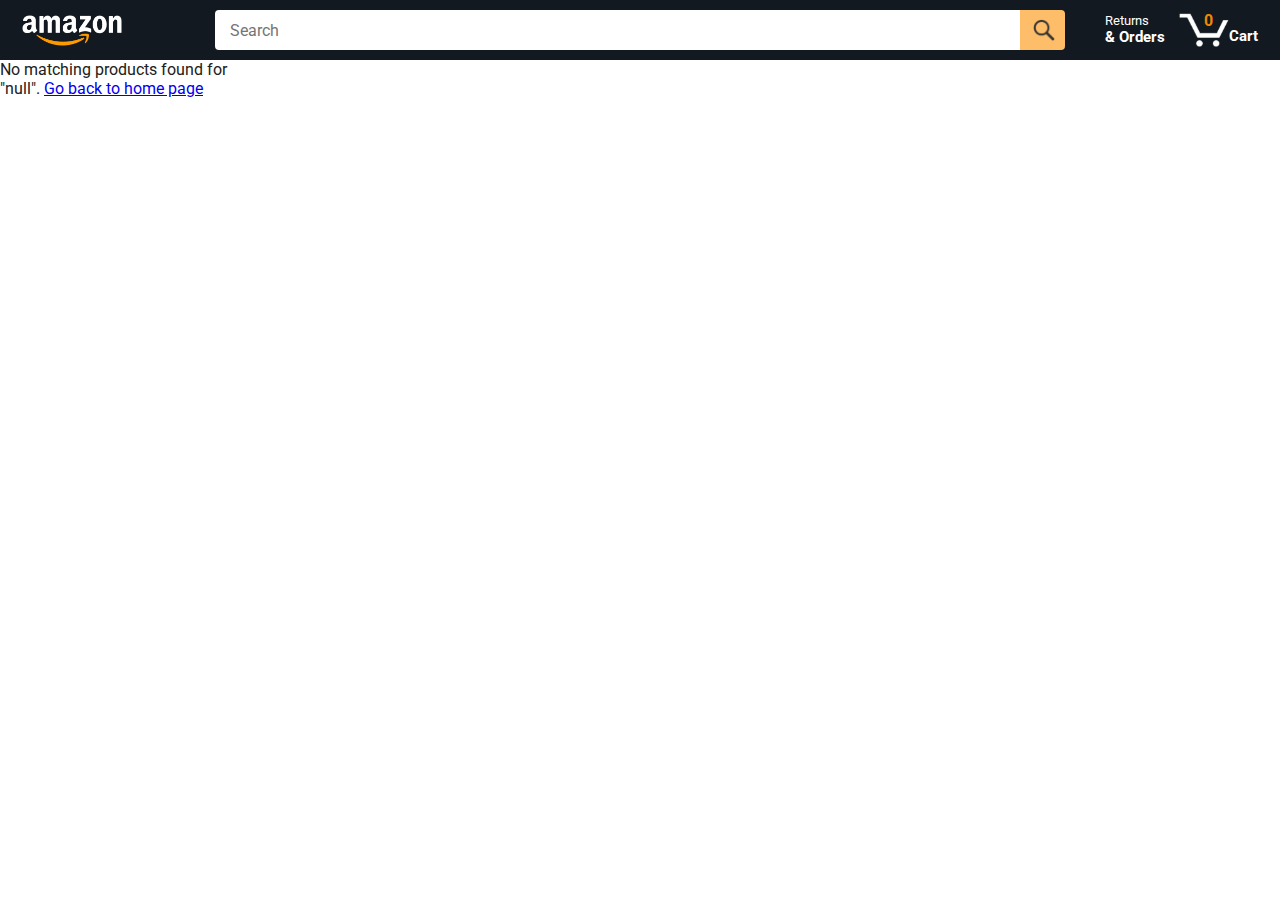
<file: Index.html>
<!DOCTYPE html>
<html>
<head>
<title>Amazon Project</title>

<!-- This code is needed for responsive design to work.
(Responsive design = make the website look good on
smaller screen sizes like a phone or a tablet). -->
<meta name="viewport" content="width=device-width, initial-scale=1">

<!-- Load a font called Roboto from Google Fonts. -->
<link rel="preconnect" href="https://fonts.googleapis.com">
<link rel="preconnect" href="https://fonts.gstatic.com" crossorigin>
<link href="https://fonts.googleapis.com/css2?family=Roboto:wght@400;500;700&display=swap" rel="stylesheet">

<!-- Here are the CSS files for this page. -->
<link rel="stylesheet" href="styles/shared/general.css">
<link rel="stylesheet" href="styles/shared/amazon-header.css">
<link rel="stylesheet" href="styles/pages/amazon.css">
</head>
<body>
<div class="amazon-header">
<div class="amazon-header-left-section">
<a href="Index.html" class="header-link">
<img class="amazon-logo"
src="images/amazon-logo-white.png">
<img class="amazon-mobile-logo"
src="images/amazon-mobile-logo-white.png">
</a>
</div>

<div class="amazon-header-middle-section">
<input class="search-bar js-search-bar" type="text" placeholder="Search">

<button class="search-button js-search-button">
<img class="search-icon" src="icons/search-icon.png">
</button>
</div>

<div class="amazon-header-right-section">
<a class="orders-link header-link" href="orders.html">
<span class="returns-text">Returns</span>
<span class="orders-text">& Orders</span>
</a>

<a class="cart-link header-link" href="checkout.html">
<img class="cart-icon" src="icons/cart-icon.png">
<div class="cart-quantity js-cart-quantity">0</div>
<div class="cart-text">Cart</div>
</a>
</div>
</div>

<div class="main">
<div class="products-grid js-products-grid">
 
</div>
</div>

<script type="module" src="scripts/amazon.js"></script>
</body>
</html>
</file>
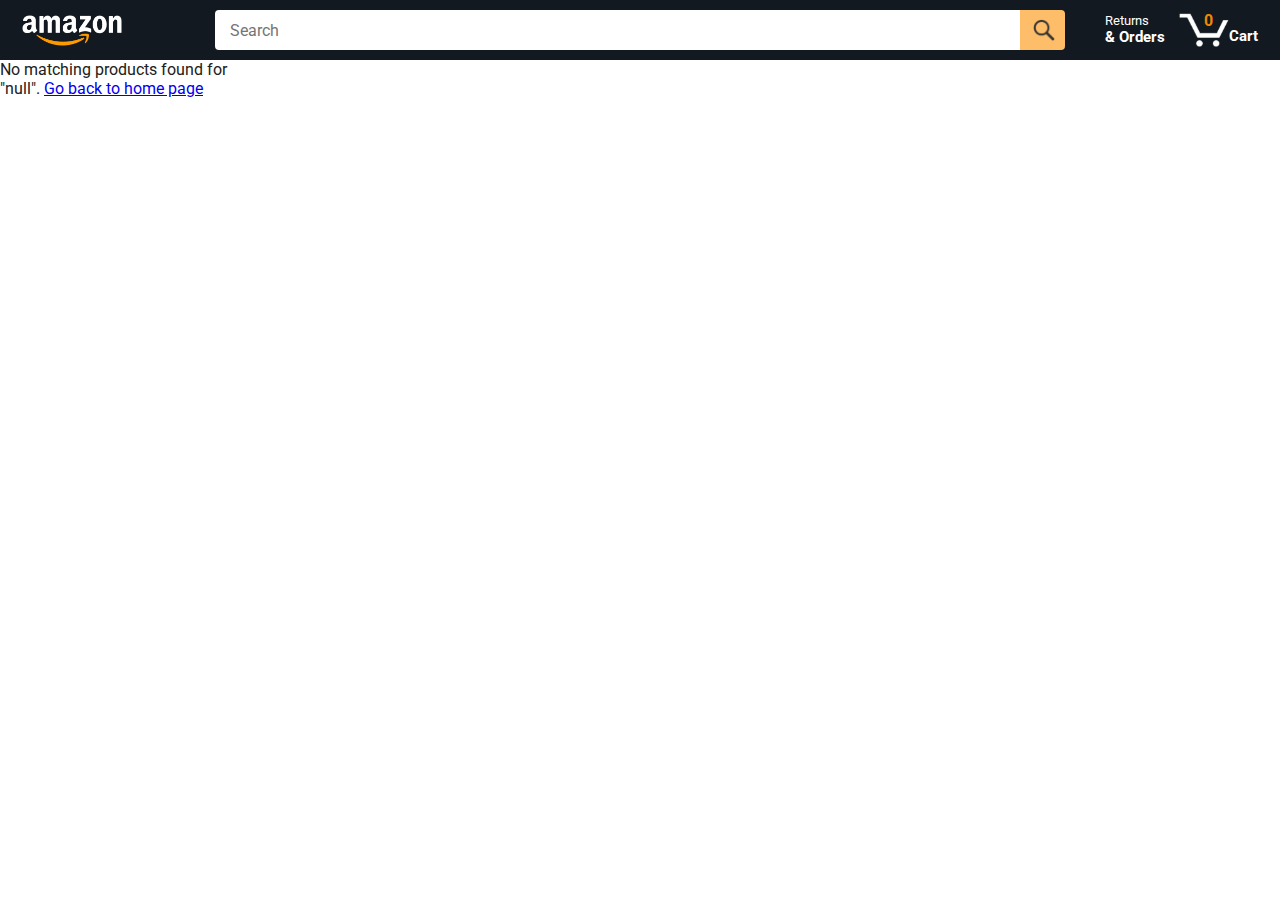
<file: index.html>
<!DOCTYPE html>
<html>
<head>
<title>Amazon Project</title>

<!-- This code is needed for responsive design to work.
(Responsive design = make the website look good on
smaller screen sizes like a phone or a tablet). -->
<meta name="viewport" content="width=device-width, initial-scale=1">

<!-- Load a font called Roboto from Google Fonts. -->
<link rel="preconnect" href="https://fonts.googleapis.com">
<link rel="preconnect" href="https://fonts.gstatic.com" crossorigin>
<link href="https://fonts.googleapis.com/css2?family=Roboto:wght@400;500;700&display=swap" rel="stylesheet">

<!-- Here are the CSS files for this page. -->
<link rel="stylesheet" href="styles/shared/general.css">
<link rel="stylesheet" href="styles/shared/amazon-header.css">
<link rel="stylesheet" href="styles/pages/amazon.css">
</head>
<body>
<div class="amazon-header">
<div class="amazon-header-left-section">
<a href="index.html" class="header-link">
<img class="amazon-logo"
src="images/amazon-logo-white.png">
<img class="amazon-mobile-logo"
src="images/amazon-mobile-logo-white.png">
</a>
</div>

<div class="amazon-header-middle-section">
<input class="search-bar js-search-bar" type="text" placeholder="Search">

<button class="search-button js-search-button">
<img class="search-icon" src="icons/search-icon.png">
</button>
</div>

<div class="amazon-header-right-section">
<a class="orders-link header-link" href="orders.html">
<span class="returns-text">Returns</span>
<span class="orders-text">& Orders</span>
</a>

<a class="cart-link header-link" href="checkout.html">
<img class="cart-icon" src="icons/cart-icon.png">
<div class="cart-quantity js-cart-quantity">0</div>
<div class="cart-text">Cart</div>
</a>
</div>
</div>

<div class="main">
<div class="products-grid js-products-grid">
 
</div>
</div>

<script type="module" src="scripts/amazon.js"></script>
</body>
</html>
</file>
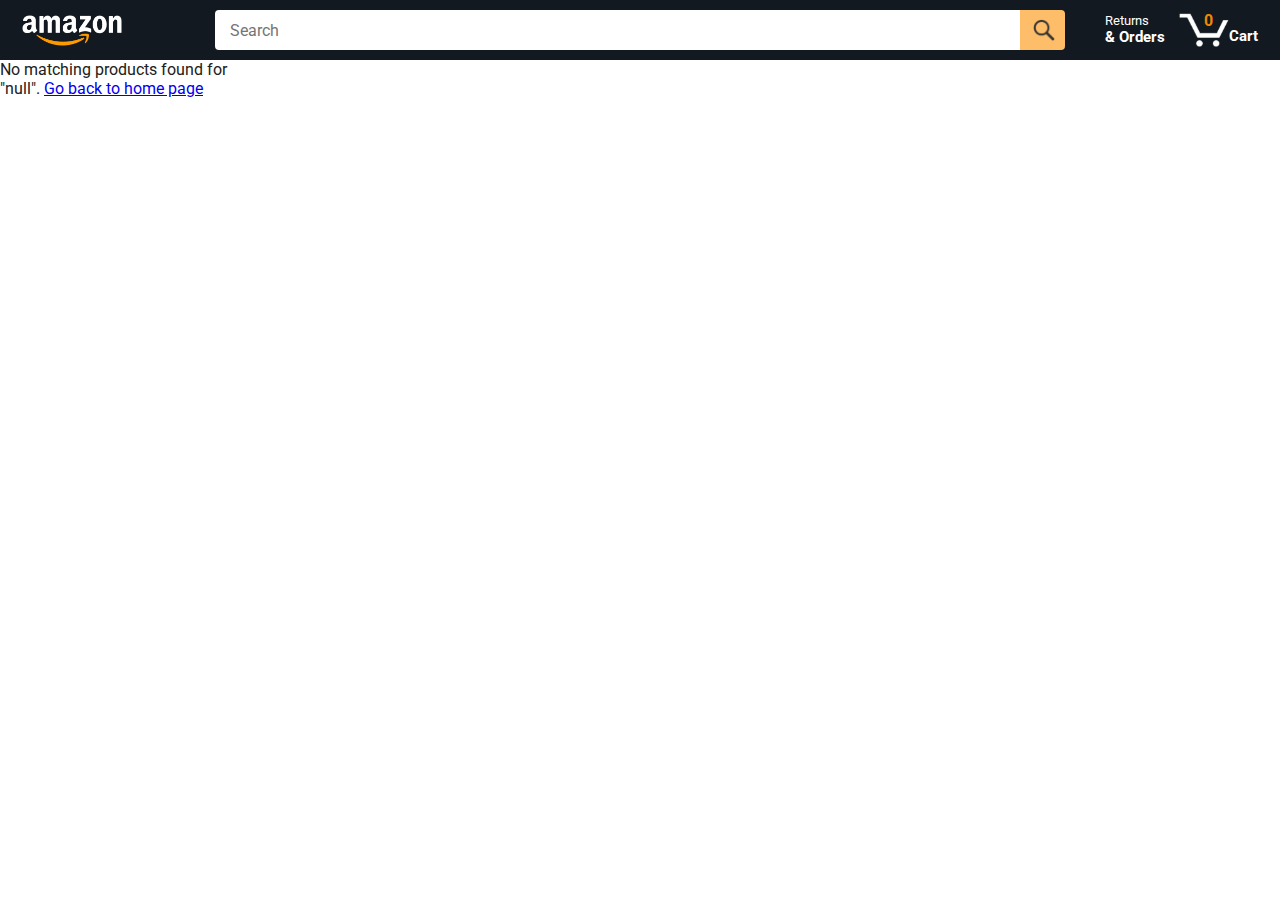
<file: amazon.html>
<!DOCTYPE html>
<html>
<head>
<title>Amazon Project</title>

<!-- This code is needed for responsive design to work.
(Responsive design = make the website look good on
smaller screen sizes like a phone or a tablet). -->
<meta name="viewport" content="width=device-width, initial-scale=1">

<!-- Load a font called Roboto from Google Fonts. -->
<link rel="preconnect" href="https://fonts.googleapis.com">
<link rel="preconnect" href="https://fonts.gstatic.com" crossorigin>
<link href="https://fonts.googleapis.com/css2?family=Roboto:wght@400;500;700&display=swap" rel="stylesheet">

<!-- Here are the CSS files for this page. -->
<link rel="stylesheet" href="styles/shared/general.css">
<link rel="stylesheet" href="styles/shared/amazon-header.css">
<link rel="stylesheet" href="styles/pages/amazon.css">
</head>
<body>
<div class="amazon-header">
<div class="amazon-header-left-section">
<a href="amazon.html" class="header-link">
<img class="amazon-logo"
src="images/amazon-logo-white.png">
<img class="amazon-mobile-logo"
src="images/amazon-mobile-logo-white.png">
</a>
</div>

<div class="amazon-header-middle-section">
<input class="search-bar js-search-bar" type="text" placeholder="Search">

<button class="search-button js-search-button">
<img class="search-icon" src="icons/search-icon.png">
</button>
</div>

<div class="amazon-header-right-section">
<a class="orders-link header-link" href="orders.html">
<span class="returns-text">Returns</span>
<span class="orders-text">& Orders</span>
</a>

<a class="cart-link header-link" href="checkout.html">
<img class="cart-icon" src="icons/cart-icon.png">
<div class="cart-quantity js-cart-quantity">0</div>
<div class="cart-text">Cart</div>
</a>
</div>
</div>

<div class="main">
<div class="products-grid js-products-grid">
 
</div>
</div>

<script type="module" src="scripts/amazon.js"></script>
</body>
</html>
</file>
<file: styles/shared/general.css>
body {
  font-family: Roboto, Arial;
  color: rgb(33, 33, 33);
  /* The <body> element has a default margin of 8px
     on all sides. This removes the default margins. */
  margin: 0;
}

/* <p> elements have a default margin on the top
   and bottom. This removes the default margins. */
p {
  margin: 0;
}

button {
  cursor: pointer;
}

select {
  cursor: pointer;
}

input, select, button {
  font-family: Roboto, Arial;
}

.button-primary {
  color: rgb(33, 33, 33);
  background-color: rgb(255, 216, 20);
  border: 1px solid rgb(252, 210, 0);
  border-radius: 8px;
  cursor: pointer;
  box-shadow: 0 2px 5px rgba(213, 217, 217, 0.5);
}

.button-primary:hover {
  background-color: rgb(247, 202, 0);
  border: 1px solid rgb(242, 194, 0);
}

.button-primary:active {
  background: rgb(255, 216, 20);
  border-color: rgb(252, 210, 0);
  box-shadow: none;
}

.button-secondary {
  color: rgb(33, 33, 33);
  background: white;
  border: 1px solid rgb(213, 217, 217);
  border-radius: 8px;
  cursor: pointer;
  box-shadow: 0 2px 5px rgba(213, 217, 217, 0.5);
}

.button-secondary:hover {
  background-color: rgb(247, 250, 250);
}

.button-secondary:active {
  background-color: rgb(237, 253, 255);
  box-shadow: none;
}

/* These styles will limit text to 2 lines. Anything
   beyond 2 lines will be replaced with "..."
   You can find this code by using an A.I. tool or by
   searching in Google.
   https://css-tricks.com/almanac/properties/l/line-clamp/ */
.limit-text-to-2-lines {
  display: -webkit-box;
  -webkit-line-clamp: 2;
  -webkit-box-orient: vertical;
  overflow: hidden;
}

.link-primary {
  color: rgb(1, 124, 182);
  cursor: pointer;
}

.link-primary:hover {
  color: rgb(196, 80, 0);
}

/* Styles for dropdown selectors. */
select {
  color: rgb(33, 33, 33);
  background-color: rgb(240, 240, 240);
  border: 1px solid rgb(213, 217, 217);
  border-radius: 8px;
  padding: 3px 5px;
  font-size: 15px;
  cursor: pointer;
  box-shadow: 0 2px 5px rgba(213, 217, 217, 0.5);
}

select:focus,
input:focus {
  outline: 2px solid rgb(255, 153, 0);
}
</file>
<file: styles/shared/amazon-header.css>
.amazon-header {
  background-color: rgb(19, 25, 33);
  color: white;
  padding-left: 15px;
  padding-right: 15px;

  display: flex;
  align-items: center;
  justify-content: space-between;

  position: fixed;
  top: 0;
  left: 0;
  right: 0;
  height: 60px;
}

.amazon-header-left-section {
  width: 180px;
}

@media (max-width: 800px) {
  .amazon-header-left-section {
    width: unset;
  }
}

.header-link {
  display: inline-block;
  padding: 6px;
  border-radius: 2px;
  cursor: pointer;
  text-decoration: none;
  border: 1px solid rgba(0, 0, 0, 0);
}

.header-link:hover {
  border: 1px solid white;
}

.amazon-logo {
  width: 100px;
  margin-top: 5px;
}

.amazon-mobile-logo {
  display: none;
}

@media (max-width: 575px) {
  .amazon-logo {
    display: none;
  }

  .amazon-mobile-logo {
    display: block;
    height: 35px;
    margin-top: 5px;
  }
}

.amazon-header-middle-section {
  flex: 1;
  max-width: 850px;
  margin-left: 10px;
  margin-right: 10px;
  display: flex;
}

.search-bar {
  flex: 1;
  width: 0;
  font-size: 16px;
  height: 38px;
  padding-left: 15px;
  border: none;
  border-top-left-radius: 4px;
  border-bottom-left-radius: 4px;
  border-top-right-radius: 0;
  border-bottom-right-radius: 0;
}

.search-button {
  background-color: rgb(254, 189, 105);
  border: none;
  width: 45px;
  height: 40px;
  border-top-right-radius: 4px;
  border-bottom-right-radius: 4px;
  flex-shrink: 0;
}

.search-icon {
  height: 22px;
  margin-left: 2px;
  margin-top: 3px;
}

.amazon-header-right-section {
  width: 180px;
  flex-shrink: 0;
  display: flex;
  justify-content: end;
}

.orders-link {
  color: white;
}

.returns-text {
  display: block;
  font-size: 13px;
}

.orders-text {
  display: block;
  font-size: 15px;
  font-weight: 700;
}

.cart-link {
  color: white;
  display: flex;
  align-items: center;
  position: relative;
}

.cart-icon {
  width: 50px;
}

.cart-text {
  margin-top: 12px;
  font-size: 15px;
  font-weight: 700;
}

.cart-quantity {
  color: rgb(240, 136, 4);
  font-size: 16px;
  font-weight: 700;

  position: absolute;
  top: 4px;
  left: 22px;
  
  width: 26px;
  text-align: center;
}
</file>
<file: styles/pages/amazon.css>
.main {
  margin-top: 60px;
}

.products-grid {
  display: grid;

  /* - In CSS Grid, 1fr means a column will take up the
       remaining space in the grid.
     - If we write 1fr 1fr ... 1fr; 8 times, this will
       divide the grid into 8 columns, each taking up an
       equal amount of the space.
     - repeat(8, 1fr); is a shortcut for repeating "1fr"
       8 times (instead of typing out "1fr" 8 times).
       repeat(...) is a special property that works with
       display: grid; */
  grid-template-columns: repeat(8, 1fr);
}

/* @media is used to create responsive design (making the
   website look good on any screen size). This @media
   means when the screen width is 2000px or less, we
   will divide the grid into 7 columns instead of 8. */
@media (max-width: 2000px) {
  .products-grid {
    grid-template-columns: repeat(7, 1fr);
  }
}

/* This @media means when the screen width is 1600px or
   less, we will divide the grid into 6 columns. */
@media (max-width: 1600px) {
  .products-grid {
    grid-template-columns: repeat(6, 1fr);
  }
}

@media (max-width: 1300px) {
  .products-grid {
    grid-template-columns: repeat(5, 1fr);
  }
}

@media (max-width: 1000px) {
  .products-grid {
    grid-template-columns: repeat(4, 1fr);
  }
}

@media (max-width: 800px) {
  .products-grid {
    grid-template-columns: repeat(3, 1fr);
  }
}

@media (max-width: 575px) {
  .products-grid {
    grid-template-columns: repeat(2, 1fr);
  }
}

@media (max-width: 450px) {
  .products-grid {
    grid-template-columns: 1fr;
  }
}

.product-container {
  padding-top: 40px;
  padding-bottom: 25px;
  padding-left: 25px;
  padding-right: 25px;

  border-right: 1px solid rgb(231, 231, 231);
  border-bottom: 1px solid rgb(231, 231, 231);

  display: flex;
  flex-direction: column;
}

.product-image-container {
  display: flex;
  justify-content: center;
  align-items: center;

  height: 180px;
  margin-bottom: 20px;
}

.product-image {
  /* Images will overflow their container by default. To
    prevent this, we set max-width and max-height to 100%
    so they stay inside their container. */
  max-width: 100%;
  max-height: 100%;
}

.product-name {
  height: 40px;
  margin-bottom: 5px;
}

.product-rating-container {
  display: flex;
  align-items: center;
  margin-bottom: 10px;
}

.product-rating-stars {
  width: 100px;
  margin-right: 6px;
}

.product-rating-count {
  color: rgb(1, 124, 182);
  cursor: pointer;
  margin-top: 3px;
}

.product-price {
  font-weight: 700;
  margin-bottom: 10px;
}

.product-quantity-container {
  margin-bottom: 17px;
}

.product-spacer {
  flex: 1;
}

.added-to-cart {
  color: rgb(6, 125, 98);
  font-size: 16px;

  display: flex;
  align-items: center;
  margin-bottom: 8px;

  /* At first, the "Added to cart" message will
     be invisible. Use JavaScript to change the
     opacity and make it visible. */
  opacity: 0;
}

.added-to-cart img {
  height: 20px;
  margin-right: 5px;
}

.add-to-cart-button {
  width: 100%;
  padding: 8px;
  border-radius: 50px;
}


.adding-img
.added-to-cart{
opacity: 1;
}
</file>
